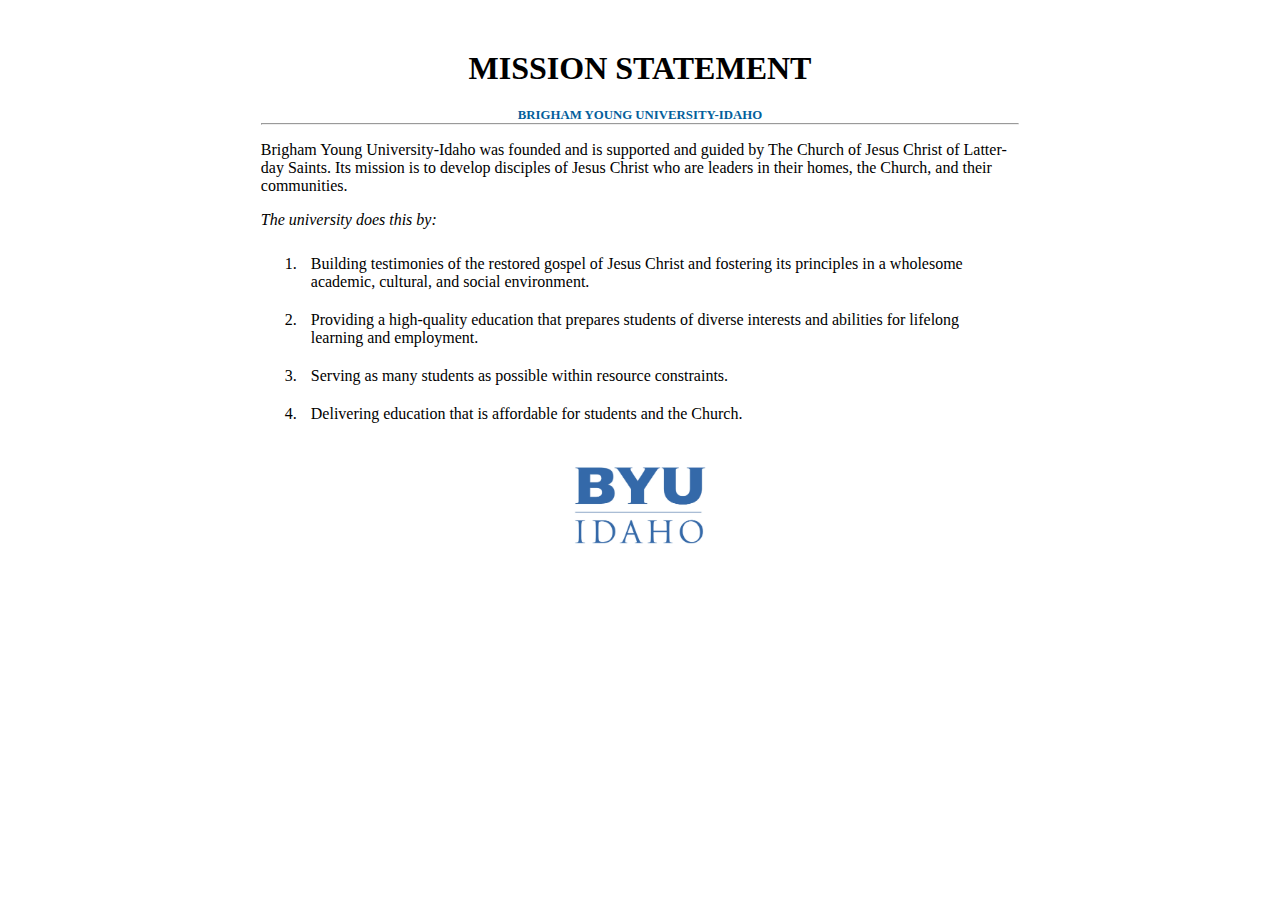
<file: mission/index.html>
<!DOCTYPE html>
<html lang="en">
<head>
    <meta charset="UTF-8">
    <meta name="description" content="Prove assignment for Week 1 of WDD 131: Recreating the Mission statement image">
    <meta name="author" content="Brittney Child"> 
    <meta name="viewport" content="width=device-width, initial-scale=1.0">
    <title>Brittney Child: Mission Statement WDD 131</title>
    <link href="styles.css" rel="stylesheet">
</head>
<body>
    <div id="content">
        <h1>MISSION STATEMENT</h1>
        <h2>BRIGHAM YOUNG UNIVERSITY-IDAHO</h2>
        <hr>
        <div id="info">
            <p>Brigham Young University-Idaho was founded and is supported and guided by The Church of Jesus Christ of Latter-day Saints. 
                Its mission is to develop disciples of Jesus Christ who are leaders in their homes, the Church, and their communities.
            </p>
            <p>The university does this by:</p>
            <ol class="list">
                <li>Building testimonies of the restored gospel of Jesus Christ and fostering its principles in a wholesome academic, cultural, and social environment. </li>
                <li>Providing a high-quality education that prepares students of diverse interests and abilities for lifelong learning and employment. </li>
                <li>Serving as many students as possible within resource constraints.</li>
                <li>Delivering education that is affordable for students and the Church.</li>
            </ol>
        </div>
        <img src="byui-logo-blue.webp">
    </div>                   
</body>
</html>
</file>
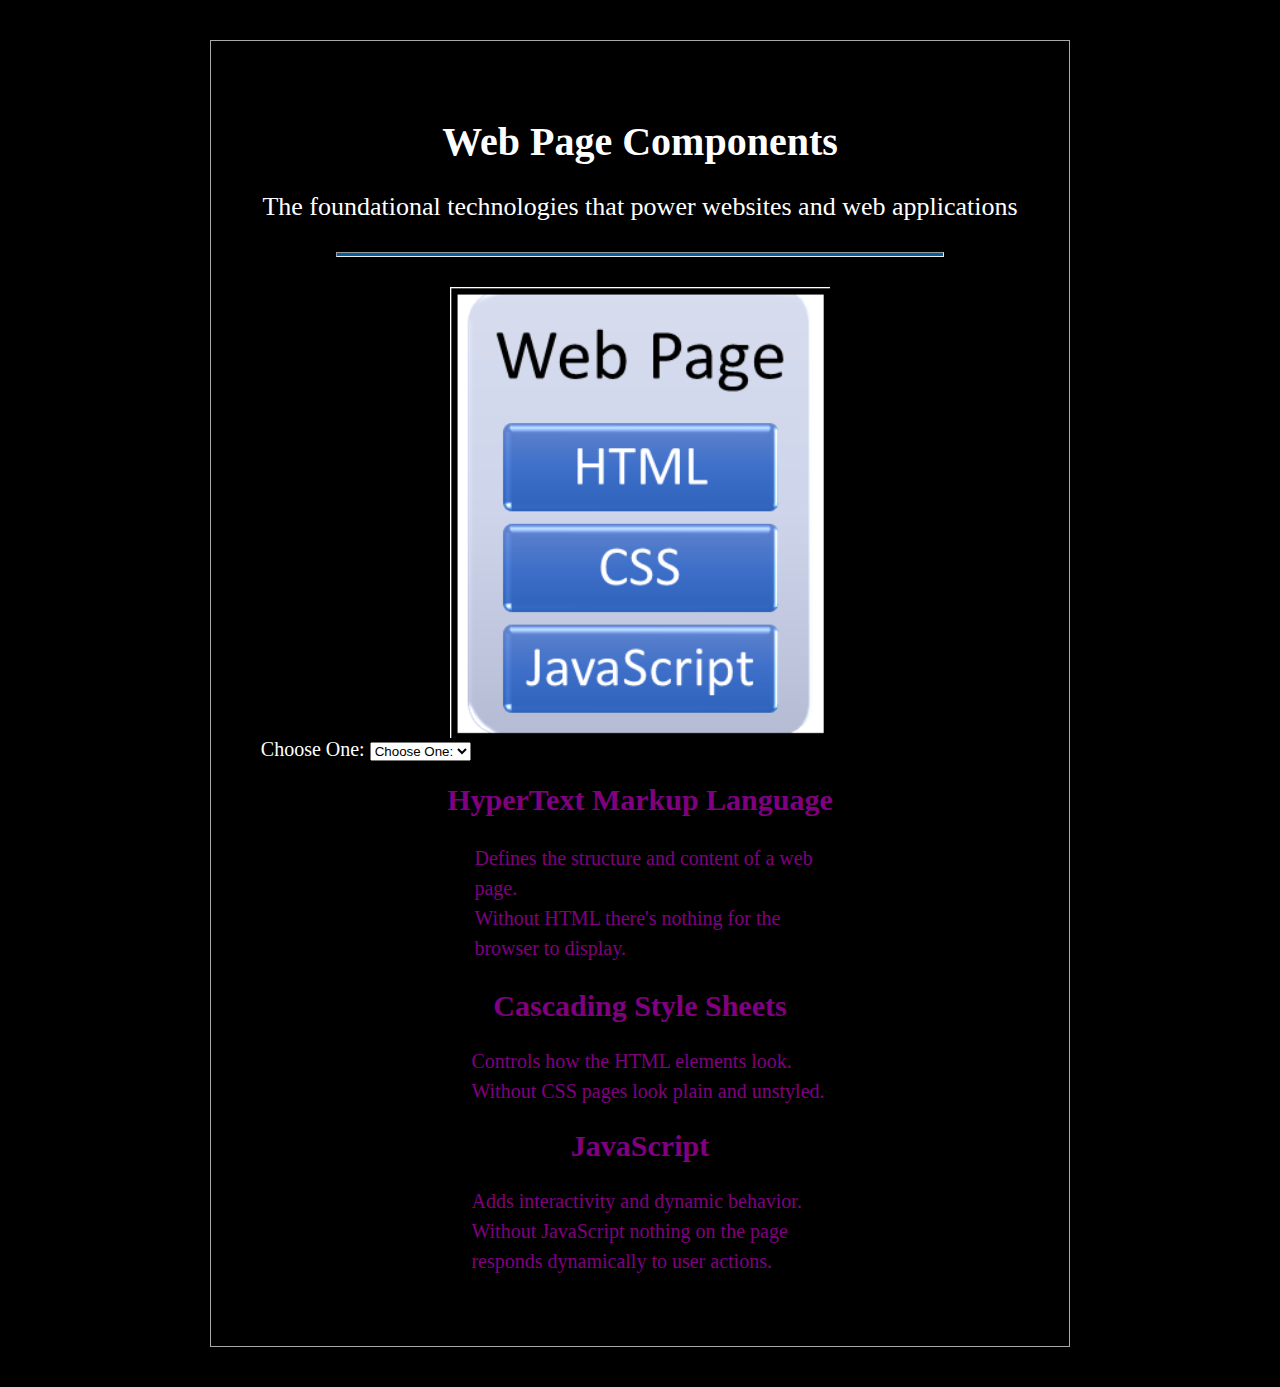
<file: ponder/dom/dom.html>
<!DOCTYPE html>
<html lang="en">
<head>
    <meta charset="UTF-8">
    <meta name="viewport" content="width=device-width, initial-scale=1.0">
    <title>Dom Practice</title>
    <link href="dom.css" rel="stylesheet">
    <script src="dom.js" defer></script>
</head>
<body>    
    <div id="content">
        <h1>HTML, CSS, and JS</h1>
        
        <p>The foundational technologies that power websites and web applications</p>
        <hr>
        <img src="https://wddbyui.github.io/wdd131/images/trifecta.png" alt="JS, CSS, and HTML logos">
                <label for="webdevlist">Choose One:</label>
        <select name="code" id="webdevlist">
            <option>Choose One:</option>
            <option value="html">HTML</option>
            <option value="css">CSS</option>
            <option value="js">JavaScript</option>
        </select>                   
        <div id="topics">
            <h2 id="html">HyperText Markup Language</h2>
            <ul class="list">
                <li>Defines the structure and content of a web page.</li>
                <li>Without HTML there's nothing for the browser to display.</li>
            </ul>
            <h2>Cascading Style Sheets</h2>
            <ul class="list">
                <li>Controls how the HTML elements look.</li>
                <li>Without CSS pages look plain and unstyled.</li>
            </ul>
            <h2>JavaScript</h2>
            <ul class="list">
                <li>Adds interactivity and dynamic behavior.</li>
                <li>Without JavaScript nothing on the page responds dynamically to user actions.</li>
            </ul>
        </div>
    </div>                
</body>
</html>
</file>
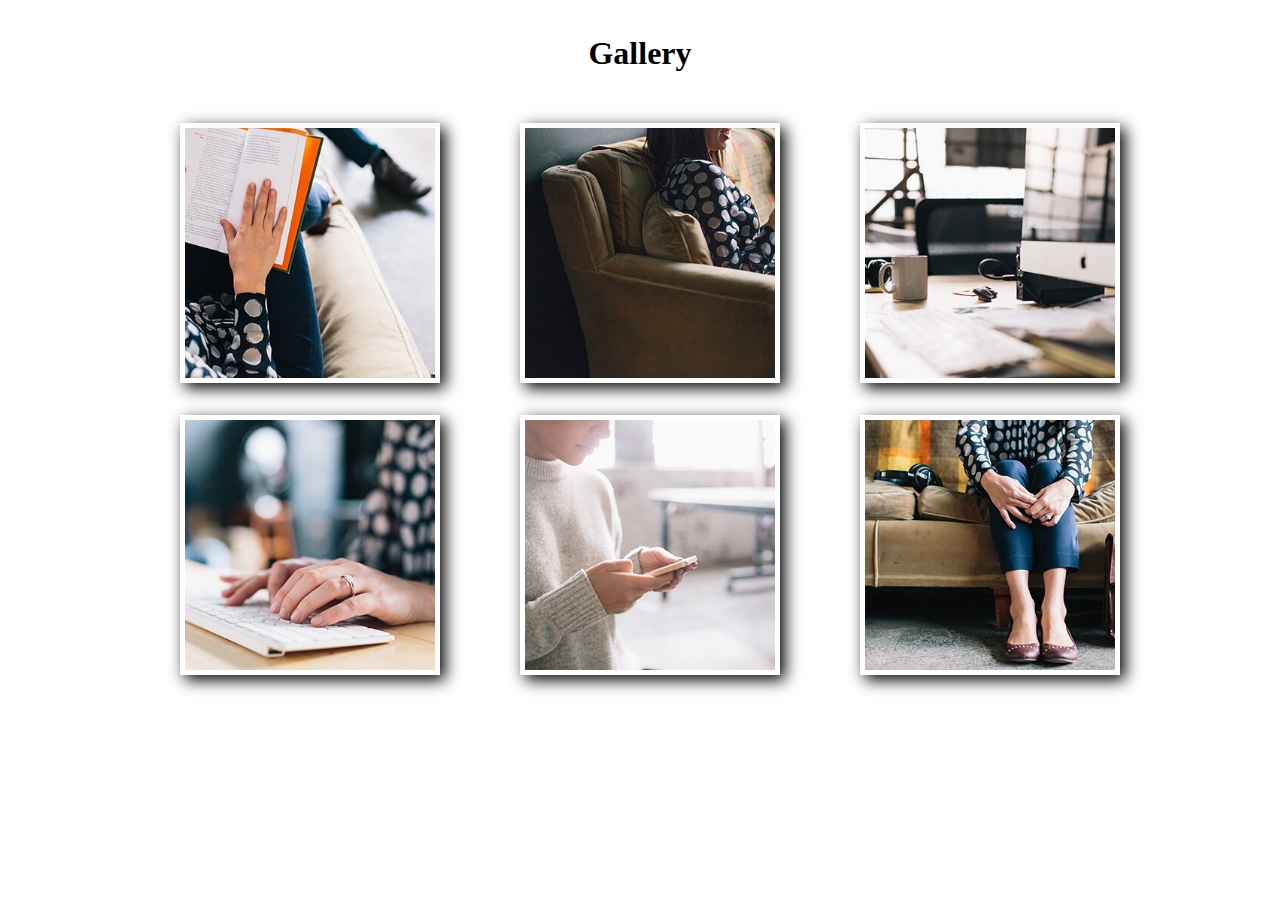
<file: ponder/modals/modal.html>
<!DOCTYPE html>
<html lang="en">
<head>
    <meta charset="UTF-8">
    <meta name="viewport" content="width=device-width, initial-scale=1.0">
    <title>Modals</title>
    <link href="modal.css" rel="stylesheet">
    <script src="modal.js" defer></script>
</head>
<body>
    <h1>Gallery</h1>
    <section class="gallery">
        <figure>  
            <img src="images/book-sm.jpg" alt="person reading a book">
        </figure>
        <figure>  
            <img src="images/couch-sm.jpg" alt="person sitting on a couch with a phone">
        </figure>
        <figure>  
            <img src="images/desk-sm.jpg" alt="a work desktop">
        </figure>
        <figure>  
            <img src="images/keyboard-sm.jpg" alt="person typing on a keyboard">
        </figure>
        <figure>  
            <img src="images/phone-sm.jpg" alt="person looking at a phone">
        </figure>
        <figure>  
            <img src="images/sit-sm.jpg" alt="person sitting on a couch">
        </figure>
    </section>
    <dialog>
        <img>
        <button class="close-viewer">X</button>
    </dialog>        
</body>
</html>
</file>
<file: mission/styles.css>
#content {
    max-width: 60%;
    margin: 0 auto;
    font-family: 'Times New Roman', Times, serif;
}

h1 {
    font-size: 2em;
    text-align: center;
    margin-top: 50px;
}
h2 {
    color: #035f9c; 
    font-size: 0.8em;
    text-align: center; 
    margin-bottom: 0;  
}

hr {
    background-color: lightgrey;
    margin-top:0;
}

#info p:nth-child(2) {
    font-style: italic;
}

li {
    padding: 10px;
}

img {
    max-width: 20%;
    display: block;
    margin: 30px auto;
}

body.dark {
    background-color: black;
    color: white;
}

body.dark p {
    color: white;
}
</file>
<file: ponder/dom/dom.css>
body {
    background-color: #ddd;
    font-size: 20px;
}
#content {
    max-width: 60%;
    margin: 40px auto;
    border: 1px solid darkgrey;
    padding: 50px;
}
p {
    color: #035f9c;
    font-size: 1.3em;
}
hr {
    height: 3px;
    background-color: #035f9c;
    margin: 30px auto;
    width: 80%;
}
h1, h2, p {
    text-align: center;
}
img {
    display: block;
    margin: 0 auto;
    width: 50%;
}
#topics {
    width: 55%;
    margin: 0 auto;
    line-height: 1.5em;
}
.list {
    list-style-type: none;
}
                
.background {
    background-color: #000;
    color: white;
    
}
</file>
<file: ponder/modals/modal.css>
h1 {
    text-align: center;
    margin: 35px 0;
}
.gallery {
    max-width: 1000px;
    margin: 0 auto;
}
figure img {
    width: 250px;
    height: 250px;
    object-fit: cover;
    padding: 5px;
    background-color: white;
    box-shadow: 5px 5px 15px black;
    display: block;
    margin: 0 auto;
}
/* modal */

dialog img {
    width: 90%;
    display: block;
    margin: 20vh auto;
}
dialog {
    width: 100%;
    height: 100%;
    background-color: rgba(0,0,0,.75);
}
.close-viewer {
    position: absolute;
    top: 10vh;
    right: 2vh;
    padding: 3px 6px;
    font-size: 1.5em;
}

@media screen and (min-width: 700px) {
    .gallery {
        display: grid;
        grid-template-columns: 1fr 1fr;
    }
}
@media screen and (min-width: 1000px) {
    .gallery {
        grid-template-columns: 1fr 1fr 1fr;
    }
    dialog img {
        width: 60%;
        margin: 15vh auto;
    }
    .close-viewer {
        position: absolute;
        right: 15vh;
    }
    .viewer {
        margin: 50px;
        padding: 50px;
    }
    .viewer img {
        max-width: 800px;
    }
}
</file>
